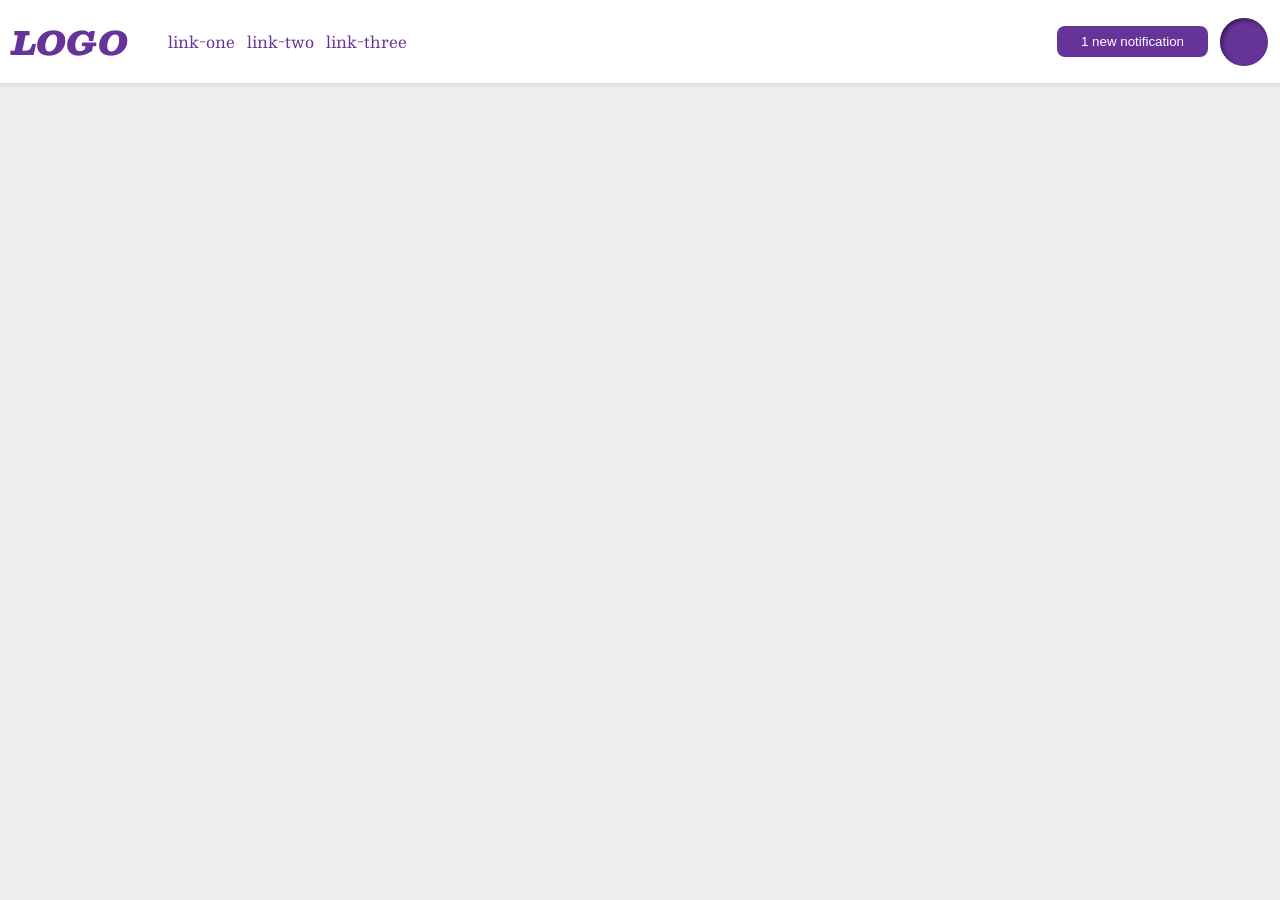
<file: foundations/flex/03-flex-header-2/index.html>
<!DOCTYPE html>
<html lang="en">
  <head>
    <meta charset="UTF-8">
    <meta http-equiv="X-UA-Compatible" content="IE=edge">
    <meta name="viewport" content="width=device-width, initial-scale=1.0">
    <title>Flex Header 2</title>
    <link rel="stylesheet" href="style.css">
  </head>
  <body>
    <div class="header">
      <div class="container">
      <div class="logo">
        LOGO
      </div>
      <ul class="links">
        <li><a href="https://google.com">link-one</a></li>
        <li><a href="https://google.com">link-two</a></li>
        <li><a href="https://google.com">link-three</a></li>
      </ul>
      </div>
      <div class="profileContainer">
      <button class="notifications">
        1 new notification
      </button>
      <div class="profile-image"></div>
      </div>
    </div>
  </body>
</html>
</file>
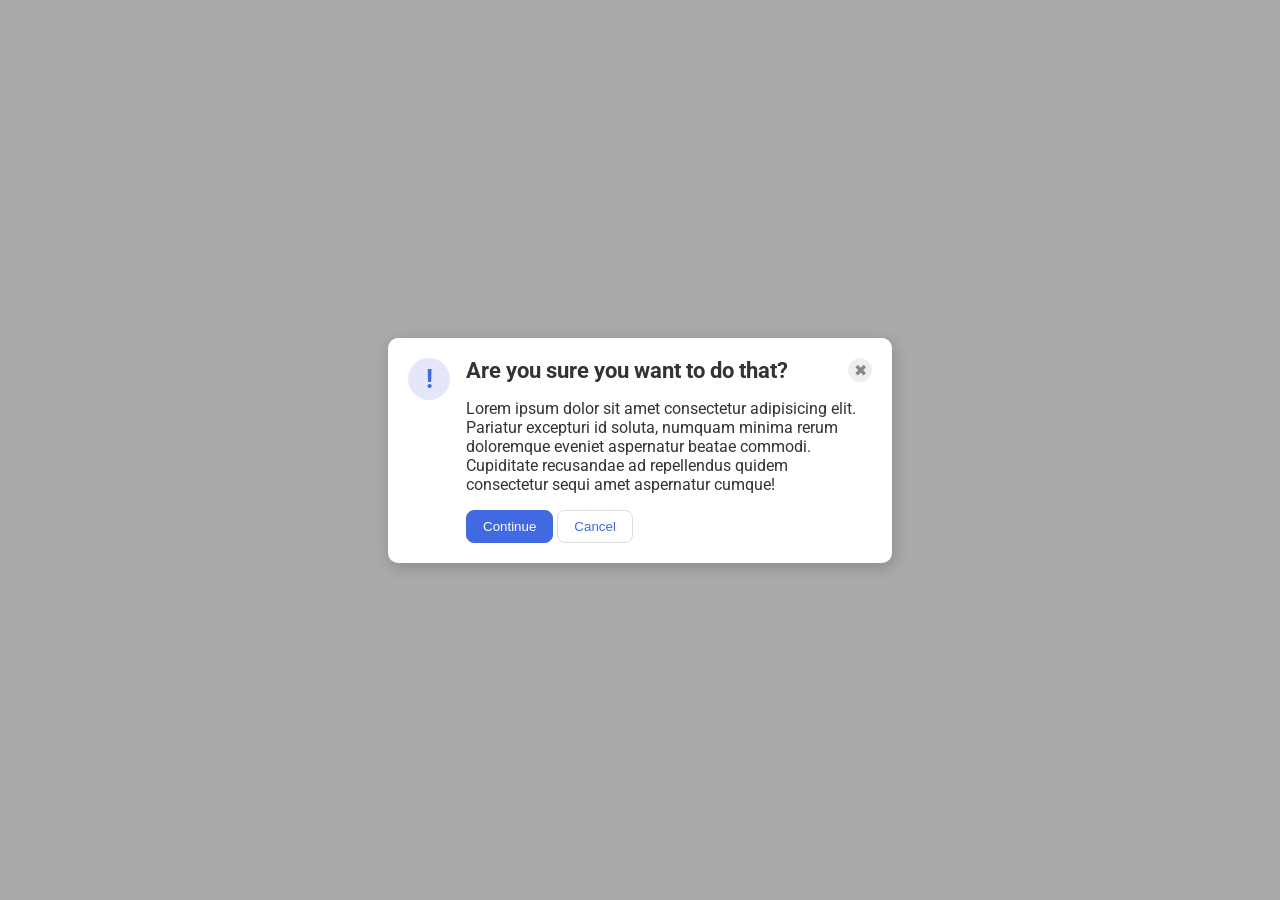
<file: foundations/flex/05-flex-modal/index.html>
<!DOCTYPE html>
<html lang="en">

<head>
  <meta charset="UTF-8">
  <meta http-equiv="X-UA-Compatible" content="IE=edge">
  <meta name="viewport" content="width=device-width, initial-scale=1.0">
  <link rel="stylesheet" href="style.css">
  <title>Modal</title>
</head>

<body>
  <div class="modal">
    <div class="icon-container">
      <div class="icon">!</div>
    </div>
    <div class="main-container">
      <div class="title-container">
        <div class="header">Are you sure you want to do that?</div>
        <button class="close-button">✖</button>
      </div>
      <div class="text">Lorem ipsum dolor sit amet consectetur adipisicing elit. Pariatur excepturi id soluta, numquam
        minima rerum doloremque eveniet aspernatur beatae commodi. Cupiditate recusandae ad repellendus quidem
        consectetur sequi amet aspernatur cumque!</div>
      <div class="button-container">
        <button class="continue">Continue</button>
        <button class="cancel">Cancel</button>
      </div>
    </div>
  </div>
</body>

</html>
</file>
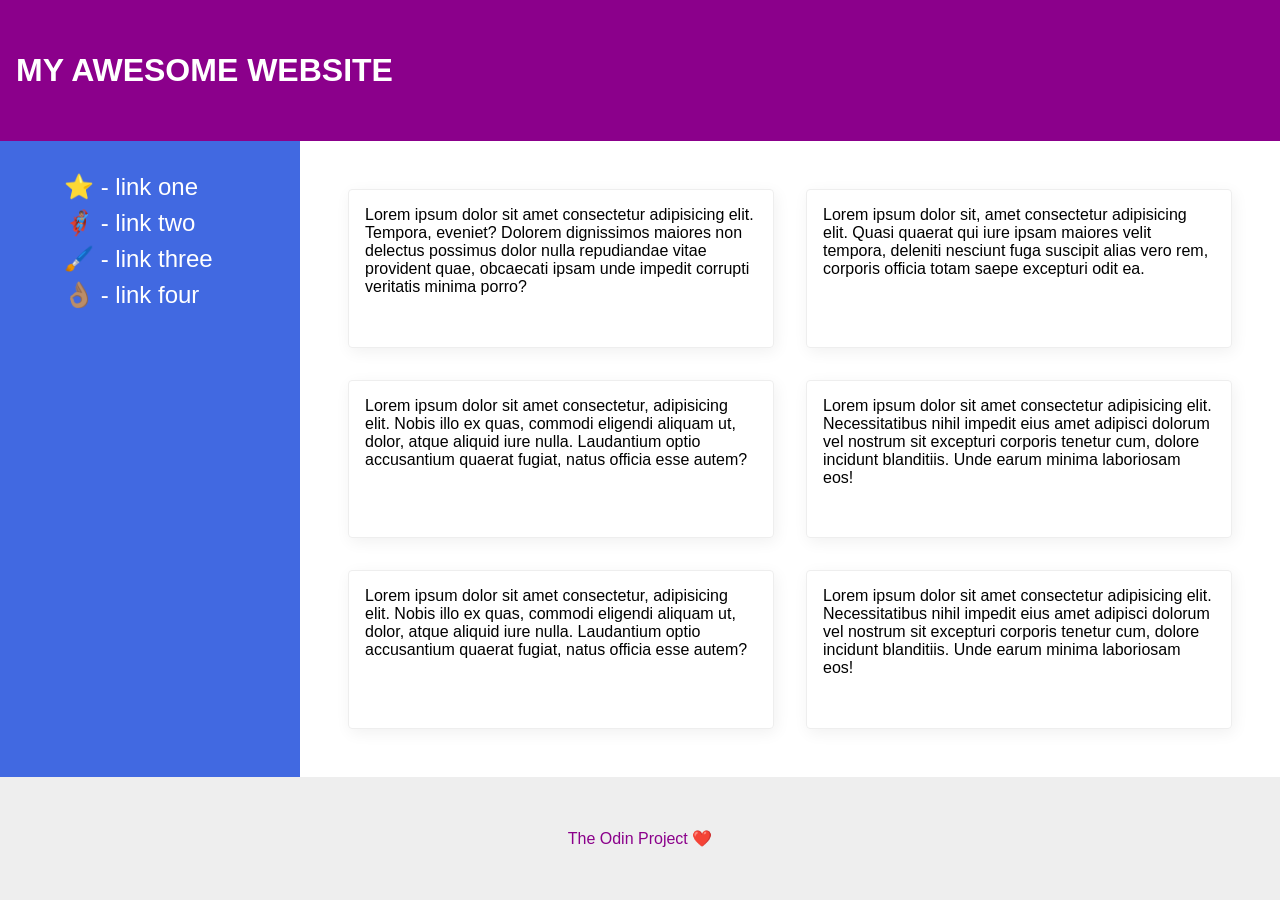
<file: foundations/flex/07-flex-layout-2/index.html>
<!DOCTYPE html>
<html lang="en">
  <head>
    <meta charset="UTF-8">
    <meta http-equiv="X-UA-Compatible" content="IE=edge">
    <meta name="viewport" content="width=device-width, initial-scale=1.0">
    <title>The Holy Grail</title>
    <link rel="stylesheet" href="style.css">
  </head>
  <body>

    <div class="header">
      MY AWESOME WEBSITE
    </div>

    <div class="content">
    
    <div class="sidebar">
      <ul>
        <li><a href="#">⭐ - link one</a></li>
        <li><a href="#">🦸🏽‍♂️ - link two</a></li>
        <li><a href="#">🖌️ - link three</a></li>
        <li><a href="#">👌🏽 - link four</a></li>
      </ul>
    </div>

    <div class="cards">

    <div class="card">Lorem ipsum dolor sit amet consectetur adipisicing elit. Tempora, eveniet? Dolorem dignissimos maiores non delectus possimus dolor nulla repudiandae vitae provident quae, obcaecati ipsam unde impedit corrupti veritatis minima porro?</div>
    <div class="card">Lorem ipsum dolor sit, amet consectetur adipisicing elit. Quasi quaerat qui iure ipsam maiores velit tempora, deleniti nesciunt fuga suscipit alias vero rem, corporis officia totam saepe excepturi odit ea.</div>
    <div class="card">Lorem ipsum dolor sit amet consectetur, adipisicing elit. Nobis illo ex quas, commodi eligendi aliquam ut, dolor, atque aliquid iure nulla. Laudantium optio accusantium quaerat fugiat, natus officia esse autem?</div>
    <div class="card">Lorem ipsum dolor sit amet consectetur adipisicing elit. Necessitatibus nihil impedit eius amet adipisci dolorum vel nostrum sit excepturi corporis tenetur cum, dolore incidunt blanditiis. Unde earum minima laboriosam eos!</div>
    <div class="card">Lorem ipsum dolor sit amet consectetur, adipisicing elit. Nobis illo ex quas, commodi eligendi aliquam ut, dolor, atque aliquid iure nulla. Laudantium optio accusantium quaerat fugiat, natus officia esse autem?</div>
    <div class="card">Lorem ipsum dolor sit amet consectetur adipisicing elit. Necessitatibus nihil impedit eius amet adipisci dolorum vel nostrum sit excepturi corporis tenetur cum, dolore incidunt blanditiis. Unde earum minima laboriosam eos!</div>
    
    </div>

    </div>

    <div class="footer">
      The Odin Project ❤️
    </div>
  </body>
</html>
</file>
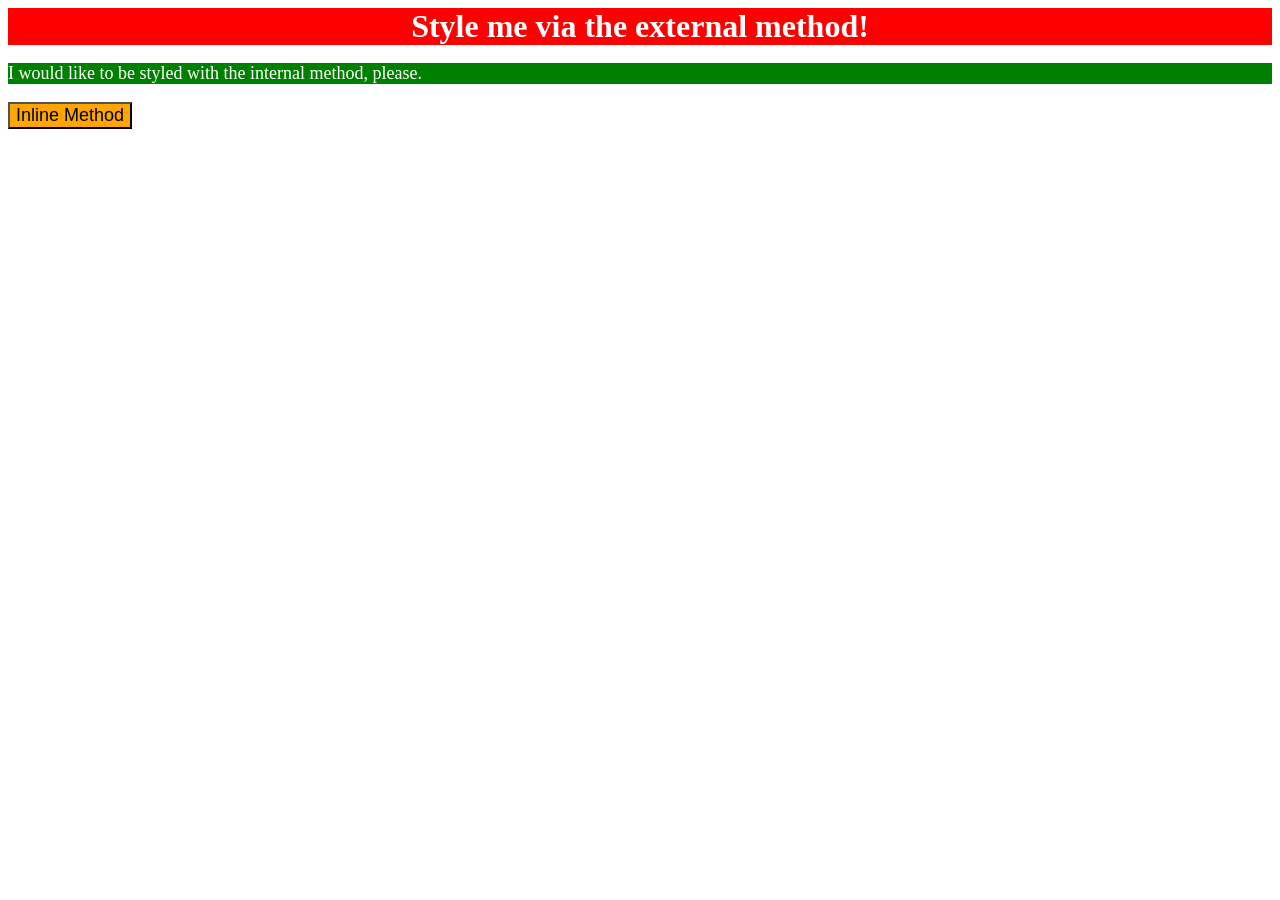
<file: foundations/intro-to-css/01-css-methods/index.html>
<!DOCTYPE html>
<html lang="en">
  <head>
    <meta charset="UTF-8">
    <meta http-equiv="X-UA-Compatible" content="IE=edge">
    <meta name="viewport" content="width=device-width, initial-scale=1.0">
    <title>Methods for Adding CSS</title>
    <link rel="stylesheet" href="./styles.css" />
    <style>
      p {
        background-color: green;
        color: white;
        font-size: 18px;
      }
    </style>
  </head>
  <body>
    <div>Style me via the external method!</div>
    <p>I would like to be styled with the internal method, please.</p>
    <button style="background-color: orange; font-size: 18px;">Inline Method</button>
  </body>
</html>
</file>
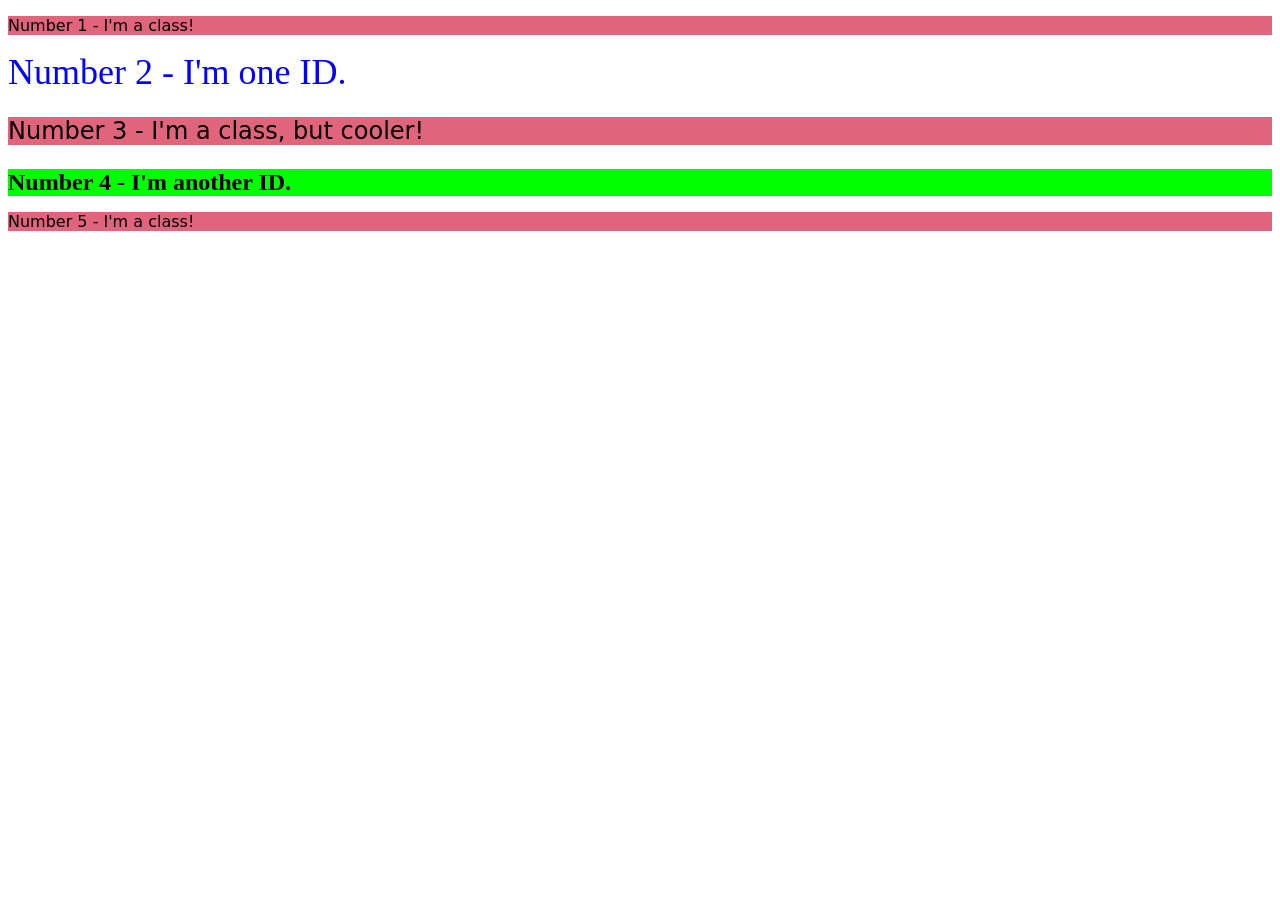
<file: foundations/intro-to-css/02-class-id-selectors/index.html>
<!DOCTYPE html>
<html lang="en">
  <head>
    <meta charset="UTF-8">
    <meta http-equiv="X-UA-Compatible" content="IE=edge">
    <meta name="viewport" content="width=device-width, initial-scale=1.0">
    <title>Class and ID Selectors</title>
    <link rel="stylesheet" href="style.css">
  </head>
  <body>
    <p class="odd">Number 1 - I'm a class!</p>
    <div id="two">Number 2 - I'm one ID.</div>
    <p class="odd third">Number 3 - I'm a class, but cooler!</p>
    <div id="four">Number 4 - I'm another ID.</div>
    <p class="odd">Number 5 - I'm a class!</p>
  </body>
</html>
</file>
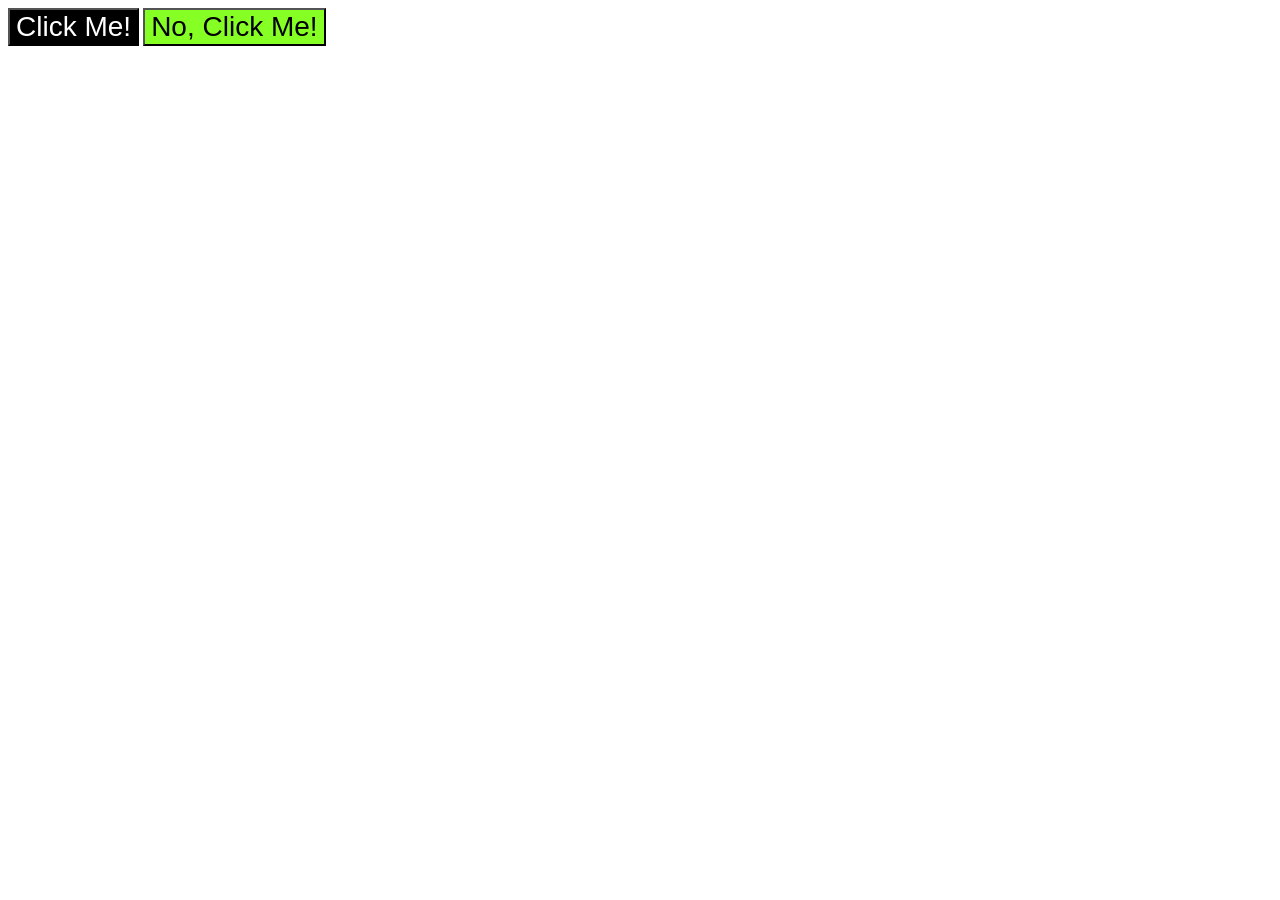
<file: foundations/intro-to-css/03-grouping-selectors/index.html>
<!DOCTYPE html>
<html lang="en">
  <head>
    <meta charset="UTF-8">
    <meta http-equiv="X-UA-Compatible" content="IE=edge">
    <meta name="viewport" content="width=device-width, initial-scale=1.0">
    <title>Grouping Selectors</title>
    <link rel="stylesheet" href="style.css">
  </head>
  <body>
    <button class="first">Click Me!</button>
    <button class="second">No, Click Me!</button>
  </body>
</html>
</file>
<file: foundations/flex/03-flex-header-2/style.css>
/* this is some magical font-importing.  
you'll learn about it later. */
@import url('https://fonts.googleapis.com/css2?family=Besley:ital,wght@0,400;1,900&display=swap');

body {
  margin: 0;
  background: #eee;
  font-family: Besley, serif;
}

.header {
  background: white;
  border-bottom: 1px solid #ddd;
  box-shadow: 0 0 8px rgba(0,0,0,.1);
  display: flex;
  justify-content: space-between;
  padding: 12px;
}

.profile-image {
  background: rebeccapurple;
  box-shadow: inset 2px 2px 4px rgba(0,0,0,.5);
  border-radius: 50%;
  width: 48px;
  height: 48px;
}

.logo {
  color: rebeccapurple;
  font-size: 32px;
  font-weight: 900;
  font-style: italic;
}

button {
  border: none;
  border-radius: 8px;
  background: rebeccapurple;
  color: white;
  padding: 8px 24px;
}

a {
  /* this removes the line under our links */
  text-decoration: none;
  color: rebeccapurple;
}

ul {
  list-style-type: none;
  display: flex;
  gap: 12px;
}

.container {
  display: flex;
  align-items: center;
}

.profileContainer {
  display: flex;
  align-items: center;
  gap: 12px;
}
</file>
<file: foundations/flex/05-flex-modal/style.css>
@import url('https://fonts.googleapis.com/css2?family=Roboto:wght@400;700&display=swap');

html, body {
  height: 100%;
}

body {
  font-family: Roboto, sans-serif;
  margin: 0;
  background: #aaa;
  color: #333;
  /* I'll give you this one for free lol */
  display: flex;
  align-items: center;
  justify-content: center;
}

.modal {
  background: white;
  width: 480px;
  border-radius: 10px;
  box-shadow: 2px 4px 16px rgba(0,0,0,.2);
  /* Columns makes no sense to use? */
  display: flex;
  padding: 12px;
}

.icon {
  color: royalblue;
  font-size: 26px;
  font-weight: 700;
  background: lavender;
  width: 42px;
  height: 42px;
  border-radius: 50%;
  display: flex;
  align-items: center;
  justify-content: center;
}

.close-button {
  background: #eee;
  border-radius: 50%;
  color: #888;
  font-weight: 400;
  font-size: 16px;
  height: 24px;
  width: 24px;
  display: flex;
  align-items: center;
  justify-content: center;
  border: 1px solid #eee;
  padding: 0;
}

button {
  cursor: pointer;
  padding: 8px 16px;
  border-radius: 8px;
}

button.continue {
  background: royalblue;
  border: 1px solid royalblue;
  color: white;
}

button.cancel {
  background: white;
  border: 1px solid #ddd;
  color: royalblue;
}

.icon-container {
  padding: 8px;
  flex: 1;
}
.main-container {
  display: flex;
  flex-direction: column;
  gap: 16px;
  padding: 8px;
}

.button-container {
  display: flex;
  flex-direction: row;
  gap: 4px;
}

.title-container {
  display: flex;
  align-items: center;
  justify-content: space-between;
  font-weight: 700;
  font-size: 22px;
}
</file>
<file: foundations/flex/07-flex-layout-2/style.css>
body {
  font-family: -apple-system, BlinkMacSystemFont, 'Segoe UI', Roboto, Oxygen, Ubuntu, Cantarell, 'Open Sans', 'Helvetica Neue', sans-serif;
  margin: 0;
  min-height: 100vh;
  
  display: flex;
  flex-direction: column;
}

.header {
  height: 72px;
  background: darkmagenta;
  color: white;

  font-size: 32px;
  font-weight: 900;
  padding-left: 16px;
  flex: 1 0;
  display: flex;
  align-items: center;
}

.footer {
  height: 72px;
  background: #eee;
  color: darkmagenta;

  display: flex;
  flex: 1 0;
  align-items: center;
  justify-content: center;
}

.sidebar {
  background: royalblue;
  box-sizing: border-box;

  flex: 0 0 300px;
  padding: 16px;
}

.card {
  border: 1px solid #eee;
  box-shadow: 2px 4px 16px rgba(0,0,0,.06);
  border-radius: 4px;
  padding: 16px;

  flex: 1 0 300px;
}

ul {
  list-style-type: none;
}

.cards {
  display: flex;
  flex: 1;
  flex-wrap: wrap;
  gap: 32px;
  padding: 48px;
}

.content {
  display: flex;
  flex: 1;
}

a {
  text-decoration: none;
  font-size: 24px;
  color: white;
}

li {
  margin: 8px;
}
</file>
<file: foundations/intro-to-css/01-css-methods/styles.css>
div {
    color: white;
    background-color: red;
    text-align: center;
    font-weight: bold;
    font-size: 32px;
}
</file>
<file: foundations/intro-to-css/02-class-id-selectors/style.css>
/* Add CSS Styling */
.odd {
    background-color: rgb(225,100,125);
    font-family: 'Verdana', 'DejaVu Sans', sans-serif;
}

#two {
    color: rgb(0,0,255);
    font-size: 36px;
}

.third {
    font-size: 24px;
}

#four {
    font-size: 24px;
    font-weight: 700;
    background-color: rgb(0,255,0);
}
</file>
<file: foundations/intro-to-css/03-grouping-selectors/style.css>
/* Add CSS Styling */

.first {
    background-color: black;
    color: white;
}
.second {
    background-color: hsl(93, 100%, 57%);
}
.first,
.second {
    font-size: 28px;
    font-family: Helvetica, 'Times New Roman', sans-serif;
}
</file>
